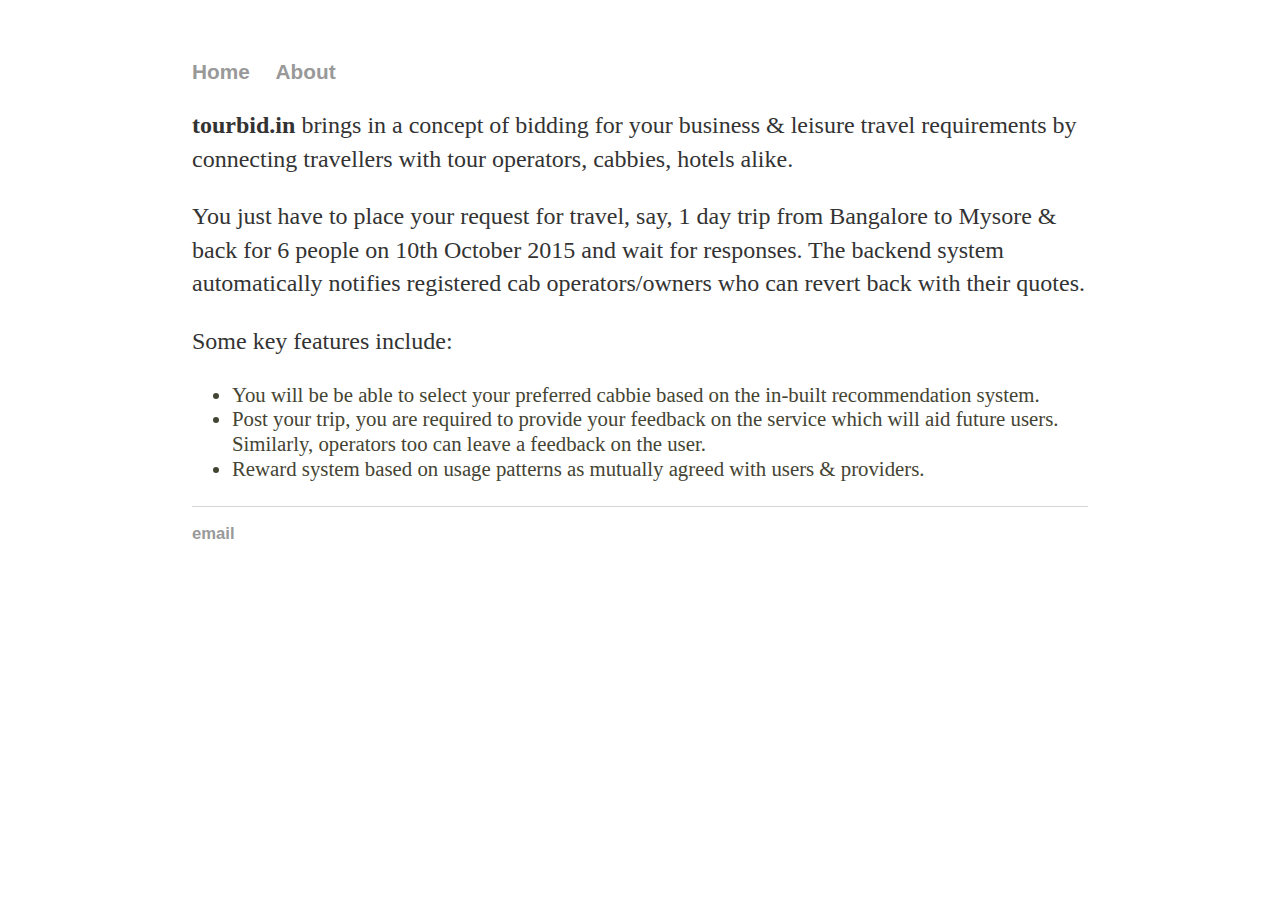
<file: about/index.html>
<!DOCTYPE html>
<html>
	<head>
		<title>About Tourbid</title>
		<link rel="stylesheet" type="text/css" href="/css/main.css">
	</head>
	<body>
		<nav>
    		<ul>
        		<li><a href="/">Home</a></li>
	        	<li><a href="/about">About</a></li>
    		</ul>
		</nav>
		<div class="container">
    		<div class="blurb">
    		<p><b>tourbid.in</b> brings in a concept of bidding for your business & leisure travel requirements by 
    		      connecting travellers with tour operators, cabbies, hotels alike. 
    		      </p>
    		      
    		      
    		      <p>You just have to place your request for travel, say, 1 day trip from Bangalore to Mysore & back 
    		      for 6 people on 10th October 2015 and wait for responses. The backend system automatically notifies
    		      registered cab operators/owners who can revert back with their quotes. </p>
    		      
    		      <p>Some key features include:
    		      <ul>
    		      <li>You will be be able to select your preferred cabbie based on the in-built recommendation system.</li>
    		      <li>Post your trip, you are required to provide your feedback on the service which will aid future users. Similarly, operators too can leave a feedback on the user.</li>
    		      <li>Reward system based on usage patterns as mutually agreed with users & providers.</li>
    		</ul>
    		</p>      
				</div><!-- /.blurb -->
		</div><!-- /.container -->
		<footer>
    		<ul>
        		<li><a href="mailto:tourbid@outlook.com">email</a></li>
			</ul>
		</footer>
	</body>
</html>
</file>
<file: css/main.css>
body {
    margin: 60px auto;
    width: 70%;
}
nav ul, footer ul {
    font-family:'Helvetica', 'Arial', 'Sans-Serif';
    padding: 0px;
    list-style: none;
    font-weight: bold;
}
nav ul li, footer ul li {
    display: inline;
    margin-right: 20px;
}
a {
    text-decoration: none;
    color: #999;
}
a:hover {
    text-decoration: underline;
}
h1 {
    font-size: 3em;
    font-family:'Helvetica', 'Arial', 'Sans-Serif';
}
p {
    font-size: 1.5em;
    line-height: 1.4em;
    color: #333;
}
ul {
    font-size: 1.3em;
    line-height: 1.2em;
    color: #443;
}
footer {
    border-top: 1px solid #d5d5d5;
    font-size: .8em;
}

ul.posts { 
    margin: 20px auto 40px; 
    font-size: 1.5em;
}

ul.posts li {
    list-style: none;
}
</file>
